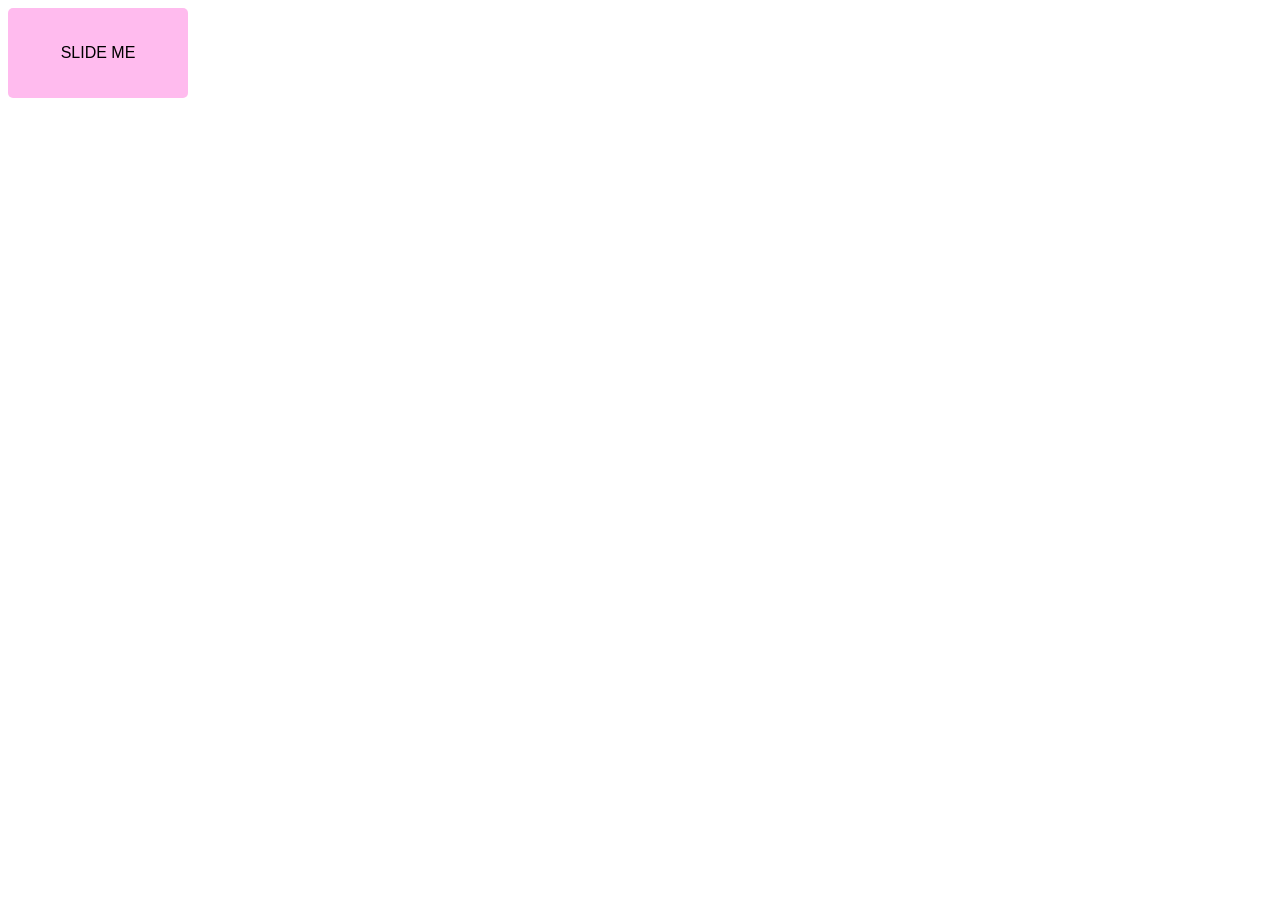
<file: index.html>
<!DOCTYPE html>
<html lang="en">

<head>
    <meta charset="UTF-8">
    <meta http-equiv="X-UA-Compatible" content="IE=edge">
    <meta name="viewport" content="width=device-width, initial-scale=1.0">
    <title>JS</title>
    <link rel="stylesheet" href="style.css">

</head>

<body>

    <div id="slider">SLIDE ME</div>
    <br>
    <!-- <div>
        <form action="#">
            <label for="fname">Navn</label>
            <input type="text" id="fname" name="fname" placeholder="Skriv ditt navn..">

            <label for="epost">Epost</label>
            <input type="text" id="epost" name="epost" placeholder="Skriv din epost..">

            <label for="skole">Skole</label>
            <select id="skole" name="skole">
                <option value="Roykenvgs">Røyken Vgs</option>
                <option value="Askervgs">Asker Vgs</option>
                <option value="Liervgs">Lier Vgs</option>
            </select>

            <label for="passord">Epost</label>
            <input type="password" id="passord" name="passord" placeholder="Skriv ditt passord..">

            <input type="submit" value="Submit">
        </form>
    </div> -->



    <script src="./myScript.js"></script>
</body>

</html>
</file>
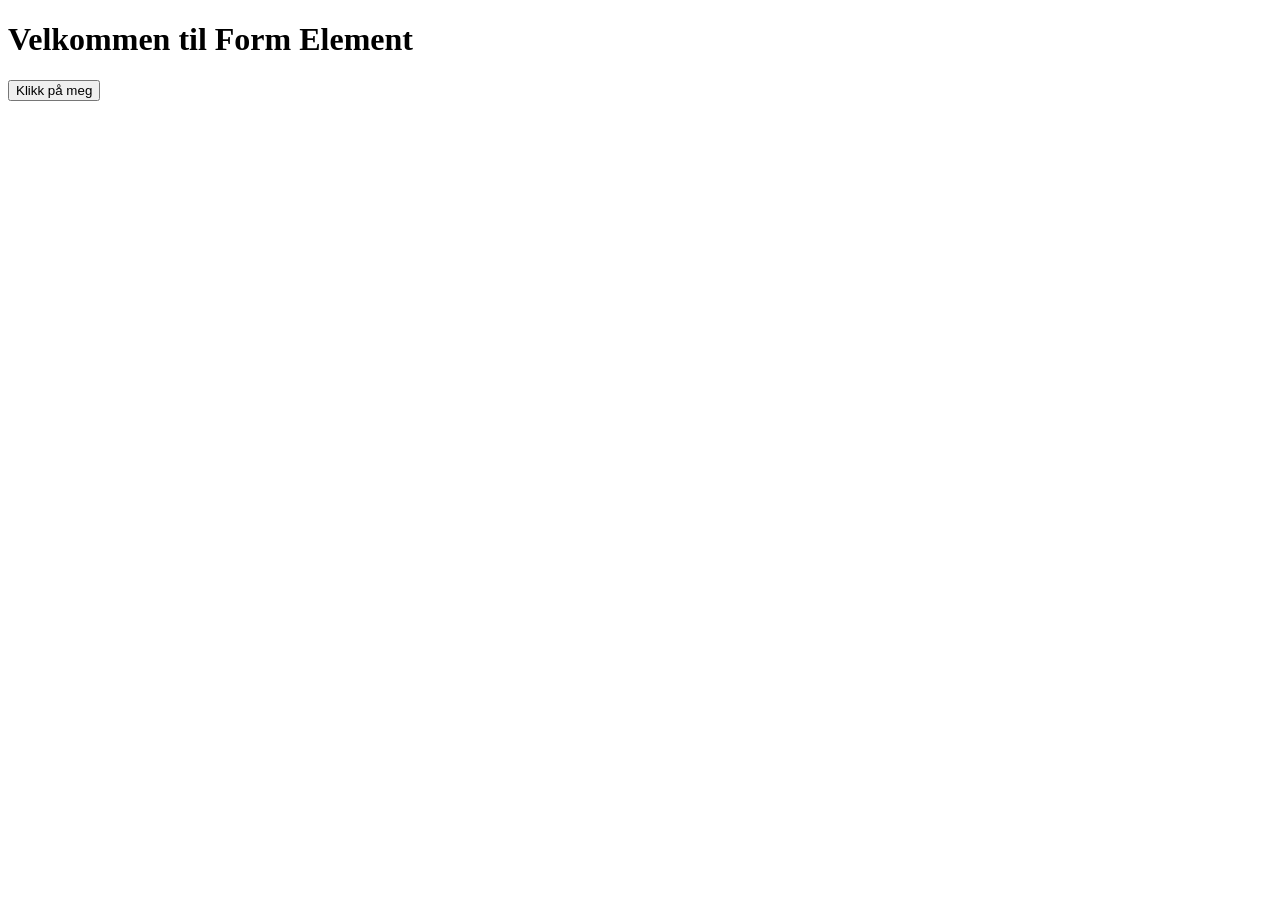
<file: form.html>
<!DOCTYPE html>
<html lang="en">
<head>
    <meta charset="UTF-8">
    <meta http-equiv="X-UA-Compatible" content="IE=edge">
    <meta name="viewport" content="width=device-width, initial-scale=1.0">
    <title>Document</title>
</head>
<body>
    <h1>Velkommen til Form Element</h1>
    <form action="./index.html" method="get">

        <input type="submit" value="Klikk på meg">
    </form>
</body>
</html>
</file>
<file: style.css>
* {
    font-family: Arial, Helvetica, sans-serif;
}
input[type=text], input[type=password], select {
    width: 100%;
    padding: 12px 20px;
    margin: 8px 0;
    display: inline-block;
    border: 1px solid #ccc;
    border-radius: 4px;
    box-sizing: border-box;
  }
  
  input[type=submit] {
    width: 50%;
    background-color: tomato;
    color: white;
    padding: 14px 20px;
    margin: 8px 0;
    border: none;
    border-radius: 4px;
    cursor: pointer;
  }
  
  input[type=submit]:hover {
    background-color: #333347;
  }
  
  div {
    border-radius: 5px;
    background-color: #f2f2f2;
    padding: 20px;
  }

  div {
    width: 140px;
    height: 50px;
    display: flex;
    align-items: center;
    justify-content: center;
    background: #fbe;
  }
</file>
